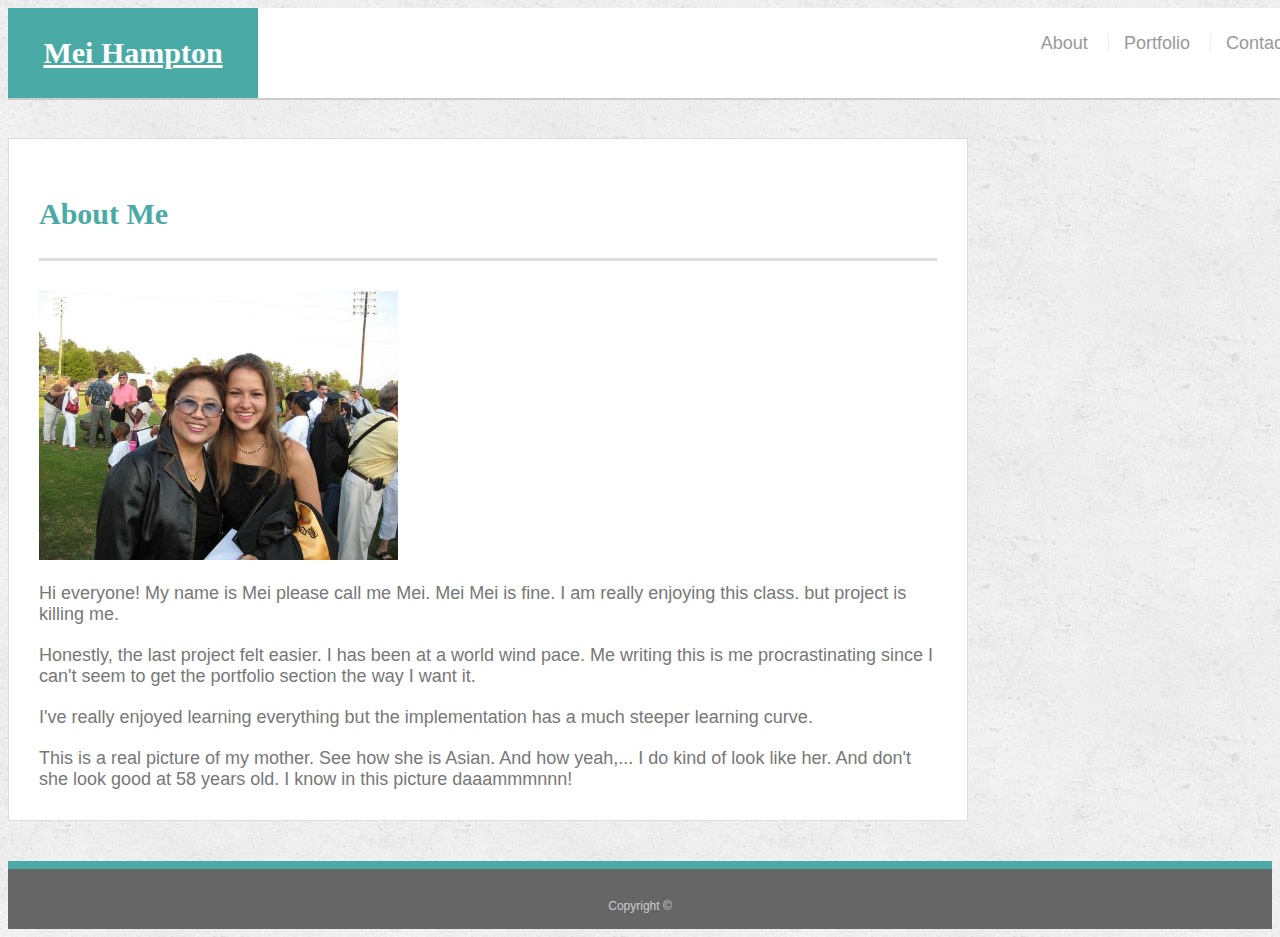
<file: index.html>
<!doctype html>
<html lang="en-us">

<head>
  <meta charset="UTF-8">
  <meta http-equiv="X-UA-Compatible" content="IE=edge">
  <meta name="viewport" content="width = device-width, initial-scale = 1">
  <title>About | Mei Hampton</title>
  <link rel="stylesheet" href="https://stackpath.bootstrapcdn.com/bootstrap/4.2.1/css/bootstrap.min.css" integrity="sha384-GJzZqFGwb1QTTN6wy59ffF1BuGJpLSa9DkKMp0DgiMDm4iYMj70gZWKYbI706tWS" crossorigin="anonymous">
  <link rel="stylesheet" type="text/css" href="assets/css/style.css">
</head>

<body>
    <header id="masthead">
        <div class="container">
          <div class="row">
            <div class="col-md-4 col-sm-12 bg-info col-12" id="logo">
              <a href="index.html">Mei Hampton</a>
            </div>
            <div class="col-md-8 col-sm-12 col-12">
            <nav class="col-sm-12">
              <!-- We talked about the nav responsiveness in class. 
                Glad  you clarified a few things-->
              <a class="col-3 " href="index.html">About</a>
              <a class="col-3" href="portfolio.html">Portfolio</a>
              <a class="col-3" href="contact.html">Contact</a>
            </nav>
            </div>
          </div>
        </div>
      </header>
    

  <div id="main-container" class="container">
    <section class="main-section">
      <h1>About Me</h1>
      <!--I made the auth-image a percentage so it would be more fluid. 
        So it isn't exactly the same portions as the design-->
      <img src="assets/images/mei-profile.jpg" class="auth-image img-fluid float-left" alt="Mei Hampton">

      <p>Hi everyone! My name is Mei please call me Mei. Mei Mei is fine. I am really enjoying this class. but project is killing me.</p>

            <p>Honestly, the last project felt easier. I has been at a world wind pace. Me writing this is me procrastinating since I can't seem to get the portfolio section the way I want it.</p>

            <p>I've really enjoyed learning everything but the implementation has a much steeper learning curve. </p>
            
            <p>This is a real picture of my mother. See how she is Asian. And how yeah,... I do kind of look like her. And don't she look good at 58 years old. I know in this picture daaammmnnn!</p>

    </section>

  </div>

  <footer class="fixed-bottom">
    <div class="container">
      Copyright &copy; 
    </div>
  </footer>
  <script src="https://code.jquery.com/jquery-3.3.1.slim.min.js" integrity="sha384-q8i/X+965DzO0rT7abK41JStQIAqVgRVzpbzo5smXKp4YfRvH+8abtTE1Pi6jizo" crossorigin="anonymous"></script>
<script src="https://cdnjs.cloudflare.com/ajax/libs/popper.js/1.14.6/umd/popper.min.js" integrity="sha384-wHAiFfRlMFy6i5SRaxvfOCifBUQy1xHdJ/yoi7FRNXMRBu5WHdZYu1hA6ZOblgut" crossorigin="anonymous"></script>
<script src="https://stackpath.bootstrapcdn.com/bootstrap/4.2.1/js/bootstrap.min.js" integrity="sha384-B0UglyR+jN6CkvvICOB2joaf5I4l3gm9GU6Hc1og6Ls7i6U/mkkaduKaBhlAXv9k" crossorigin="anonymous"></script>
</body>

</html>
</file>
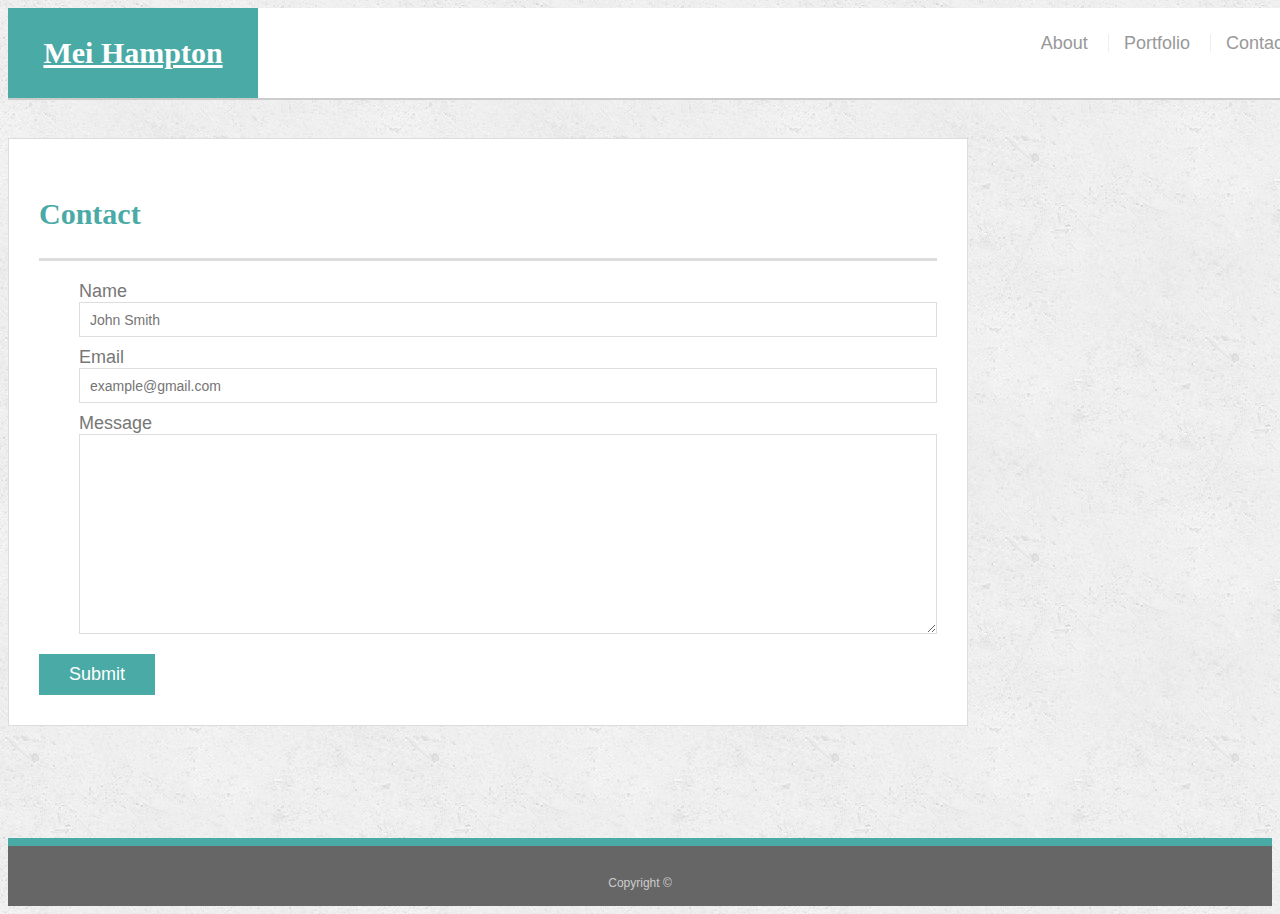
<file: contact.html>
<!doctype html>
<html lang="en-us">

<head>
  <meta charset="UTF-8">
  <meta http-equiv="X-UA-Compatible" content="IE=edge">
  <meta name="viewport" content="width = device-width, initial-scale = 1">
  <title>Contact | Mei Hampton</title>
  <link rel="stylesheet" href="https://stackpath.bootstrapcdn.com/bootstrap/4.2.1/css/bootstrap.min.css" integrity="sha384-GJzZqFGwb1QTTN6wy59ffF1BuGJpLSa9DkKMp0DgiMDm4iYMj70gZWKYbI706tWS"
    crossorigin="anonymous">
  <link rel="stylesheet" type="text/css" href="assets/css/style.css">
</head>

<body>

  <header id="masthead">
    <div class="container">
      <div class="row">
        <div class="col-md-4 col-sm-12 bg-info col-12" id="logo">
          <a href="index.html">Mei Hampton</a>
        </div>
        <div class="col-md-8 col-sm-12 col-12">
        <nav class="col-sm-12">
          <!-- We talked about the nav responsiveness in class. 
            Glad  you clarified a few things-->
          <a class="col-3 " href="index.html">About</a>
          <a class="col-3" href="portfolio.html">Portfolio</a>
          <a class="col-3" href="contact.html">Contact</a>
        </nav>
        </div>
      </div>
    </div>
  </header>

  <div id="main-container" class="container">
    <section class="main-section">
      <h1>Contact</h1>

      <form id="contact-form">
        <ul>
          <li>
            <label for="name">Name</label>
            <input type="text" id="name" name="name" placeholder="John Smith" required="required">
          </li>
          <li>
            <label for="email">Email</label>
            <input type="email" id="email" name="email" placeholder="example@gmail.com" required="required">
          </li>
          <li>
            <label for="message">Message</label>
            <textarea id="message" name="message" required="required"></textarea>
          </li>
        </ul>
        <input type="submit">
      </form>

    </section>

  </div>

  <footer class="fixed-bottom">
    <div class="container">
      Copyright &copy;
    </div>
  </footer>
</body>

</html>
</file>
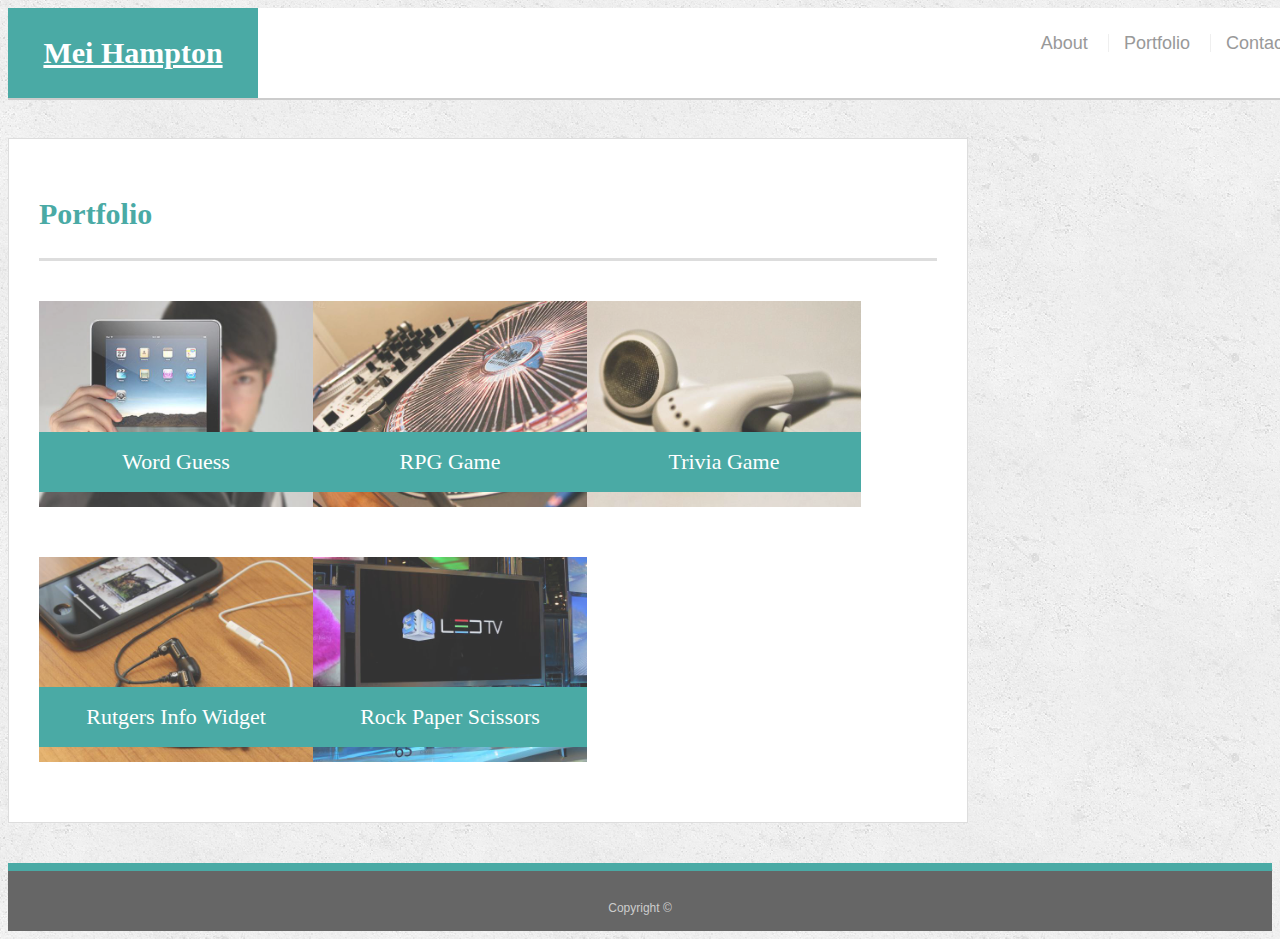
<file: portfolio.html>
<!doctype html>
<html lang="en-us">

<head>
  <meta charset="UTF-8">
  <meta http-equiv="X-UA-Compatible" content="IE=edge">
  <meta name="viewport" content="width = device-width, initial-scale = 1">
  <title>Portfolio | Mei Hampton</title>
  <link rel="stylesheet" href="https://stackpath.bootstrapcdn.com/bootstrap/4.2.1/css/bootstrap.min.css" integrity="sha384-GJzZqFGwb1QTTN6wy59ffF1BuGJpLSa9DkKMp0DgiMDm4iYMj70gZWKYbI706tWS"
    crossorigin="anonymous">
  <link rel="stylesheet" type="text/css" href="assets/css/style.css">
  <!---Is this on the main stylesheet or style      which style(1/2) is it?  -->
</head>


<body>

    <header id="masthead">
        <div class="container">
          <div class="row">
            <div class="col-md-4 col-sm-12 bg-info col-12" id="logo">
              <a href="index.html">Mei Hampton</a>
            </div>
            <div class="col-md-8 col-sm-12 col-12">
            <nav class="col-sm-12">
              <!-- We talked about the nav responsiveness in class. 
                Glad  you clarified a few things-->
              <a class="col-3 " href="index.html">About</a>
              <a class="col-3" href="portfolio.html">Portfolio</a>
              <a class="col-3" href="contact.html">Contact</a>
            </nav>
            </div>
          </div>
        </div>
      </header>

  <div id="main-container" class="container">
    <section class="main-section">
      <div class="row">
        <div class="col">
          <h1>Portfolio</h1>
          <!--I applied the .img-fluid class and .figure-img classes but they aren't responsive. 
          I assume it is because they are in a grid formation. The .work img {width: 100%;}
          perhaps, that is preventing it from being a fluid img? --->
          <div class="row">
            <div class="col-md-4">
              <div class="work">
                <img src="assets/images/technics-q-c-640-480-1.jpg" alt="Word Guess" class="img-fluid">
                <h3>Word Guess</h3>
              </div>
            </div>

            <div class="col-md-4">
              <div class="work">
                <img src="assets/images/technics-q-c-640-480-2.jpg" alt="RPG Game" class="img-fluid">
                <h3>RPG Game</h3>
              </div>
            </div>
          </div>

          <div class="row">
            <div class="col-md-4 ">
              <div class="work">
                <img src="assets/images/technics-q-c-640-480-5.jpg" alt="Trivia Game" class="img-fluid">                <h3>Trivia Game</h3>
              </div>
            </div>

            <div class="col-md-4">
              <div class="work img-fluid">
                <img src="assets/images/technics-q-c-640-480-7.jpg" alt="Rutgers Info Widget" class="img-fluid">
                <h3>Rutgers Info Widget</h3>
              </div>
            </div>
          </div>

          <div class="row">
            <div class="col-md-4">
              <div class="work">
                <img src="assets/images/technics-q-c-640-480-9.jpg" alt="Rock Paper Scissors" class="img-fluid">
                <h3>Rock Paper Scissors</h3>
              </div>
            </div>

          </div>
        </div>
    </section>

  </div>

  <footer class="fixed-bottom">
    <div class="container">
      Copyright &copy;
    </div>
  </footer>
</body>

</html>
</file>
<file: assets/css/style.css>
body {
  font-family: Arial, "Helvetica Neue", Helvetica, sans-serif;
  font-size: 18px;
    color: #777777;
  background: url("../images/concrete_seamless.png");
}

* {
  box-sizing: border-box;
}

/* general */
/*
.container {
  width: 100%;
  max-width: 960px;
  margin: 0 auto;
  clear: both;
}
*/

h1,
h2,
h3,
p {
  margin-bottom: 20px;
}

p:last-child {
  margin-bottom: 0;
}

h1,
h2,
h3 {
  font-family: Georgia, Times, "Times New Roman", serif;
  font-weight: 700;
  color: #4aaaa5;
}

h1 {
  padding-bottom: 20px;
  font-size: 30px;
  line-height: 49px;
  border-bottom: 3px solid #dddddd;
}

h2,
h3 {
  font-size: 22px;
}

/* header */

#masthead {
  position: fixed;
  z-index: 99;
  width: 100%;
  margin: 0 0 30px;
  overflow: auto;
  color: #ffffff;
  background: #ffffff;
  border-bottom: 2px solid #cccccc;
}

#logo a {
  color: white;
}

#logo {
  float: left;
  width: 250px;
  height: 90px;
  font-family: Georgia, Times, "Times New Roman", serif;
  font-size: 30px;
  font-weight: 700;
  line-height: 90px;
  color: #ffffff;
  text-align: center;
  text-decoration: none;
  background: #4aaaa5;
}

nav {
  float: right;
  margin-top: 25px;
}
.navbar-expand{-sm|-md|-lg|-xl}

nav a {
  display: inline-block;
  padding-left: 15px;
  margin-left: 15px;
  line-height: 18px;
  color: #999;
  text-decoration: none;
  border-left: 1px solid #efefef;
  width: 300
}

nav a:first-child {
  border-left: 0 none;
}


/* footer */

footer {
  padding: 30px 0;
  clear: both;
  font-size: 12px;
  color: #ffffff;
  color: #cccccc;
  text-align: center;
  background: #666666;
  border-top: 8px solid #4aaaa5;
  height: 50px;
}

h3, h2 {
  padding-bottom: 20px;
  margin-bottom: 15px;
  line-height: 22px;
  border-bottom: 2px solid #eeeeee;
}

/* main */

#main-container {
  padding-top: 130px;
  min-height: calc(100vh - 70px);
}

.main-section {
  float: left;
  width: 100%;
  max-width: 960px;
  padding: 30px;
  margin: 0 0 40px;
  background: #ffffff;
  border: 1px solid #dddddd;
}

/* portfolio page */

.work {
  position: relative;
  float: left;
  width: 274px;
  margin: 20px 0 25px;
  overflow: auto;
}

.work:nth-child(even) {
  margin-right: 40px;
}

.work img {
  width: 100%;
  border: 0 none;
  opacity: 0.8;
}

.work h3 {
  position: absolute;
  bottom: 20px;
  width: 100%;
  padding: 15px;
  margin-bottom: 0;
  font-weight: 300;
  line-height: 30px;
  color: #ffffff;
  text-align: center;
  background: #4aaaa5;
  border-bottom: 0;
}

.auth-image {
 
  width: 40%;
  height: auto;
  margin-top: 10px;
  margin-right: 25px;
}

/* contact page */

#contact-form ul {
  margin-bottom: 20px;
}

#contact-form li {
  margin-bottom: 10px;
}

label,
input[type=text],
input[type=email],
textarea {
  display: block;
  width: 100%;
}

input[type=text],
input[type=email],
textarea {
  height: 35px;
  padding: 0 10px;
  font-size: 14px;
  border: 1px solid #dddddd;
}

textarea {
  height: 200px;
}

input[type=submit] {
  padding: 10px 30px;
  font-size: 18px;
  color: #ffffff;
  cursor: pointer;
  background: #4aaaa5;
  border: 0 none;
}

.debug {
  background-color: orange;

}

.main-content {
 
}

ul li {
  list-style: none;
}

@media screen and (max-width: 960px) {

  
}
</file>
